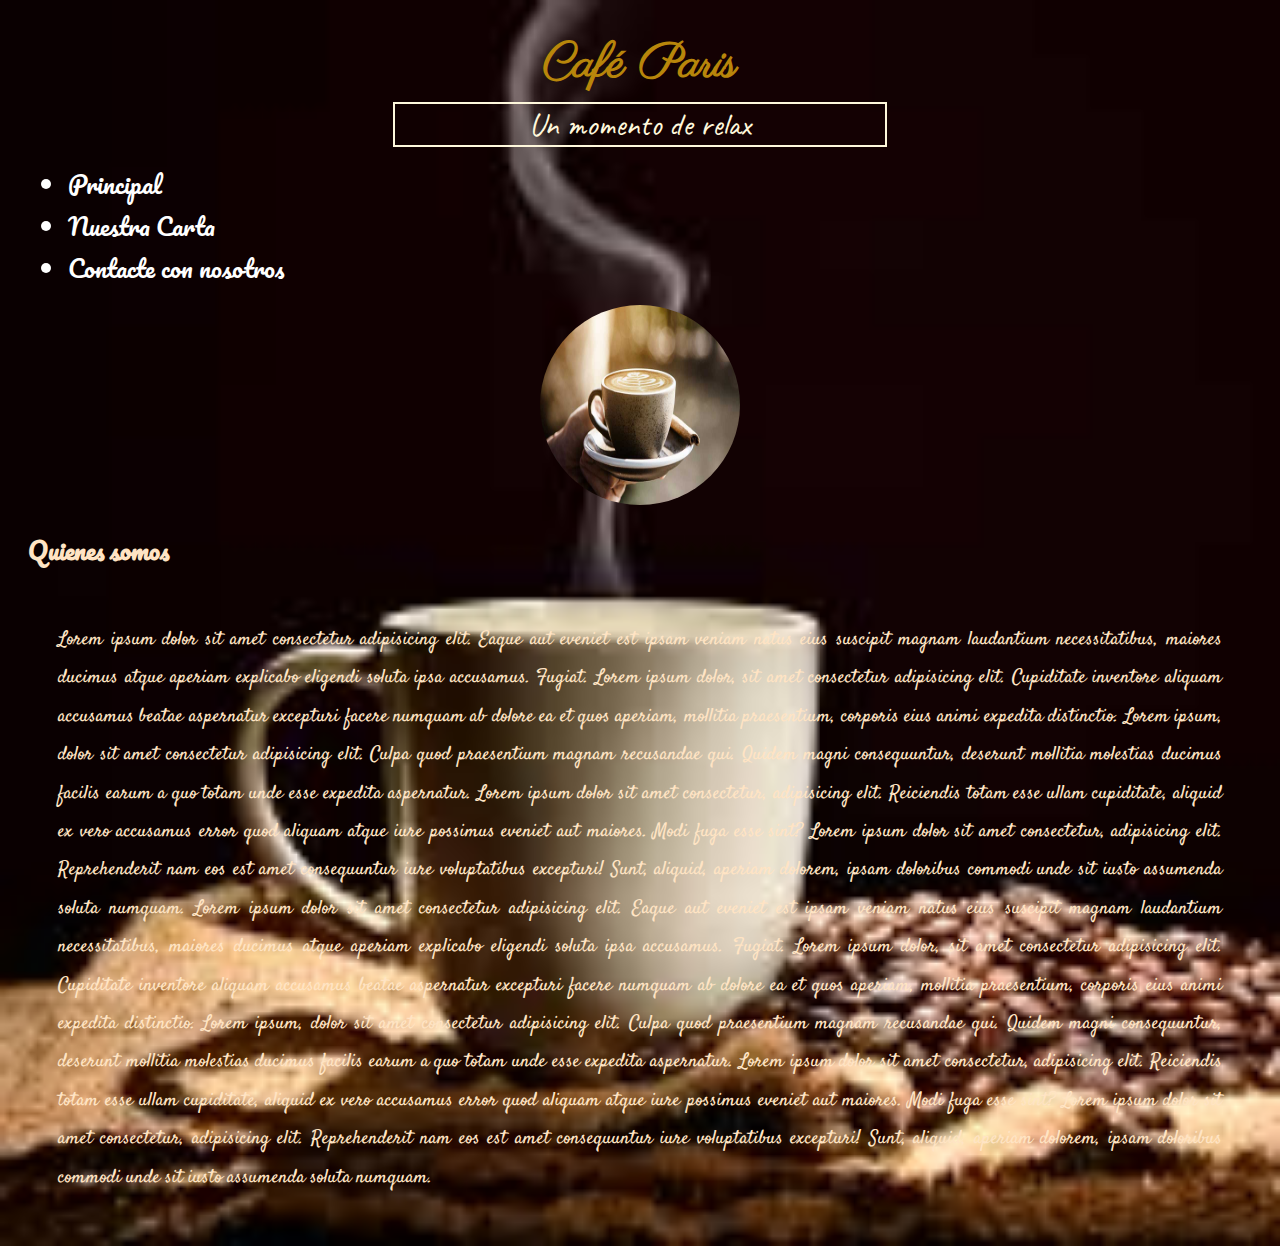
<file: index.html>
<!DOCTYPE html>
<html lang="en">
<head>
    <meta charset="UTF-8">
    <meta name="viewport" content="width=device-width, initial-scale=1.0">
    <title>CAFE PARIS</title>
    <link rel="stylesheet" href="estilos.css">
</head>
<body>
    <h1>Café Paris</h1>
    <p id="eslogan">Un momento de relax</p>
    <ul>
        <a href="index.html"><li>Principal</li></a>
        <a href="carta.html"><li>Nuestra Carta</li></a>
        <a href="contacto.html"><li>Contacte con nosotros</li></a>
    </ul>
    <p id="contenedor-logo">
        <img src="images/cafe.jpg" alt="" id="logocafe">
    </p>
    <h2>Quienes somos</h2>
    <p class="texto-normal">
        Lorem ipsum dolor sit amet consectetur adipisicing elit. Eaque aut eveniet est ipsam veniam natus eius suscipit magnam laudantium necessitatibus, maiores ducimus atque aperiam explicabo eligendi soluta ipsa accusamus. Fugiat.
        Lorem ipsum dolor, sit amet consectetur adipisicing elit. Cupiditate inventore aliquam accusamus beatae aspernatur excepturi facere numquam ab dolore ea et quos aperiam, mollitia praesentium, corporis eius animi expedita distinctio.
        Lorem ipsum, dolor sit amet consectetur adipisicing elit. Culpa quod praesentium magnam recusandae qui. Quidem magni consequuntur, deserunt mollitia molestias ducimus facilis earum a quo totam unde esse expedita aspernatur.
        Lorem ipsum dolor sit amet consectetur, adipisicing elit. Reiciendis totam esse ullam cupiditate, aliquid ex vero accusamus error quod aliquam atque iure possimus eveniet aut maiores. Modi fuga esse sint?
        Lorem ipsum dolor sit amet consectetur, adipisicing elit. Reprehenderit nam eos est amet consequuntur iure voluptatibus excepturi! Sunt, aliquid, aperiam dolorem, ipsam doloribus commodi unde sit iusto assumenda soluta numquam.
        Lorem ipsum dolor sit amet consectetur adipisicing elit. Eaque aut eveniet est ipsam veniam natus eius suscipit magnam laudantium necessitatibus, maiores ducimus atque aperiam explicabo eligendi soluta ipsa accusamus. Fugiat.
        Lorem ipsum dolor, sit amet consectetur adipisicing elit. Cupiditate inventore aliquam accusamus beatae aspernatur excepturi facere numquam ab dolore ea et quos aperiam, mollitia praesentium, corporis eius animi expedita distinctio.
        Lorem ipsum, dolor sit amet consectetur adipisicing elit. Culpa quod praesentium magnam recusandae qui. Quidem magni consequuntur, deserunt mollitia molestias ducimus facilis earum a quo totam unde esse expedita aspernatur.
        Lorem ipsum dolor sit amet consectetur, adipisicing elit. Reiciendis totam esse ullam cupiditate, aliquid ex vero accusamus error quod aliquam atque iure possimus eveniet aut maiores. Modi fuga esse sint?
        Lorem ipsum dolor sit amet consectetur, adipisicing elit. Reprehenderit nam eos est amet consequuntur iure voluptatibus excepturi! Sunt, aliquid, aperiam dolorem, ipsam doloribus commodi unde sit iusto assumenda soluta numquam.
    </p>
    
</body>
</html>
</file>
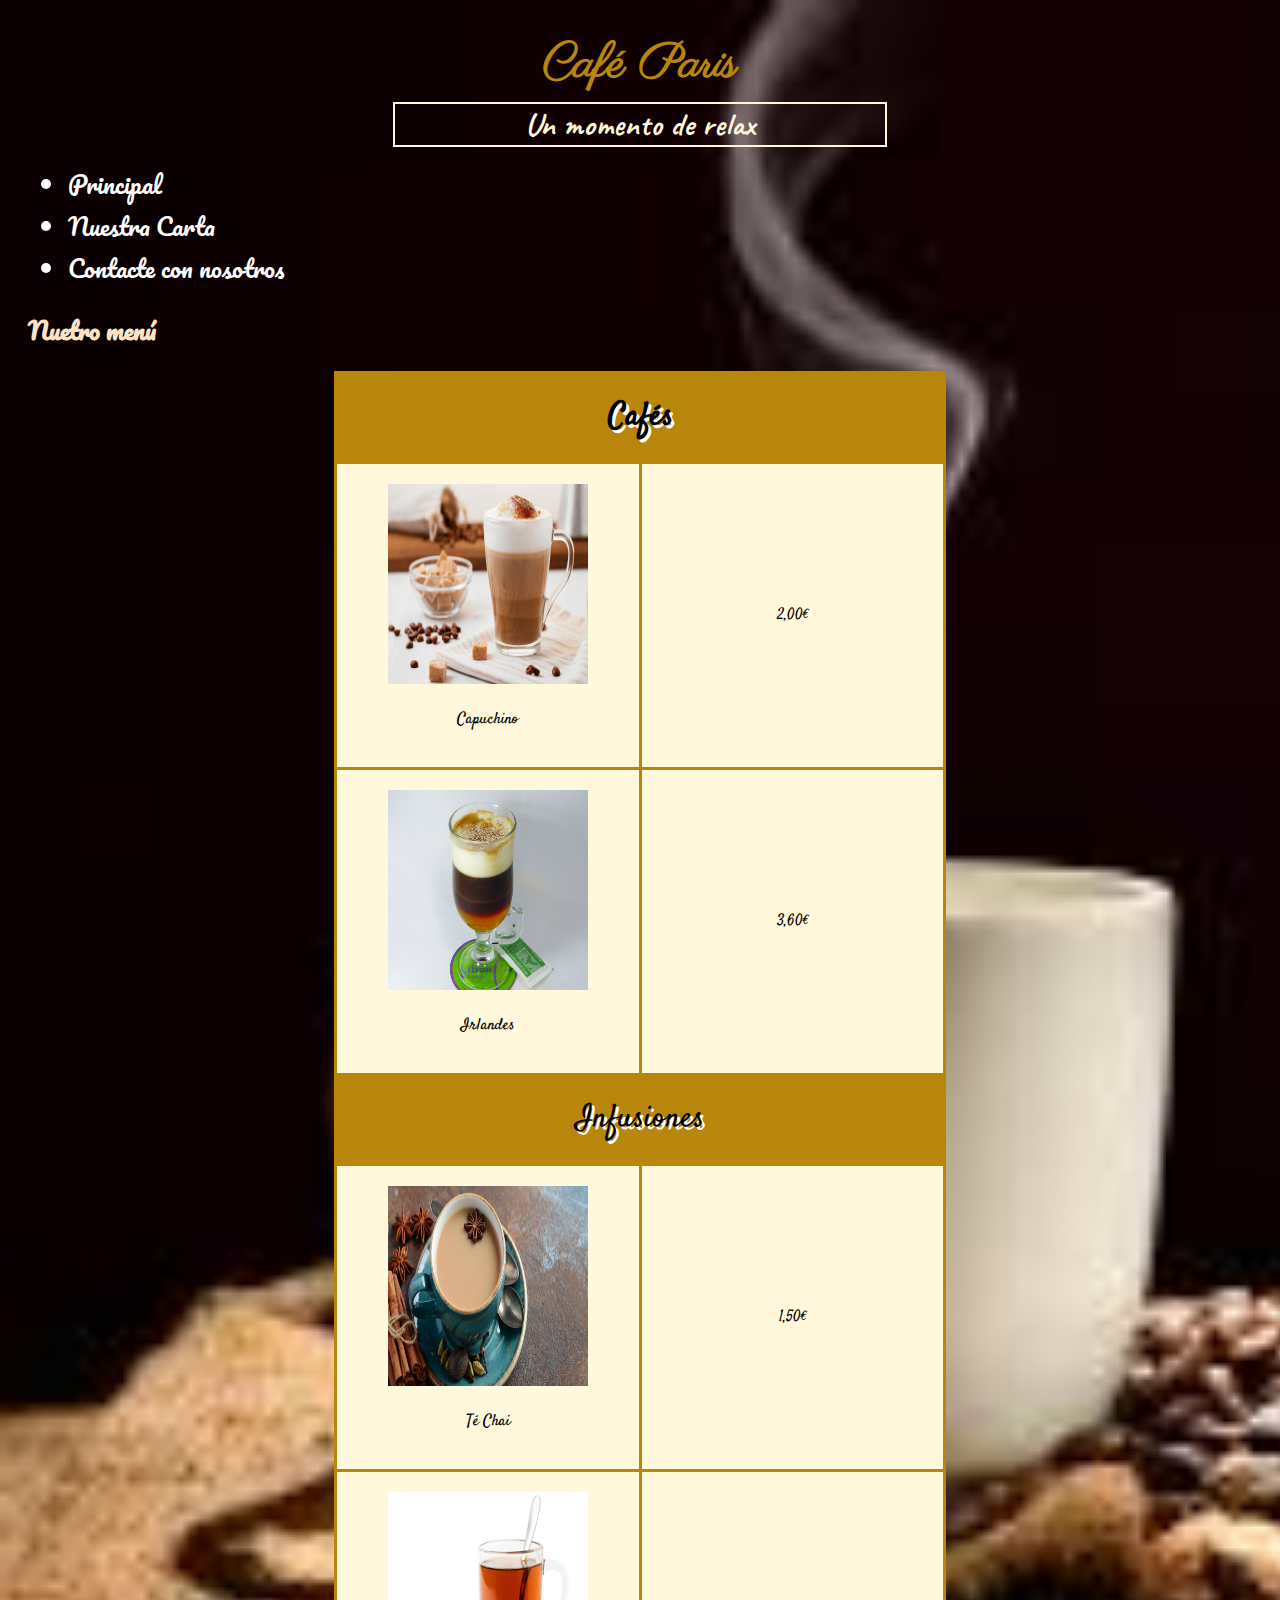
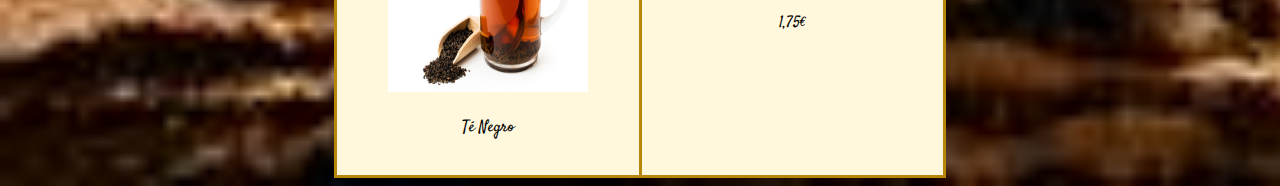
<file: carta.html>
<!DOCTYPE html>
<html lang="en">
<head>
    <meta charset="UTF-8">
    <meta name="viewport" content="width=device-width, initial-scale=1.0">
    <title>Document</title>
    <link rel="stylesheet" href="estilos.css">
</head>
<body>
    <h1>Café Paris</h1>
    <h2 id="eslogan">Un momento de relax</h2>
    
<ul>
    <a href="index.html"><li>Principal</li></a>
    <a href="carta.html"><li>Nuestra Carta</li></a>
    <a href="contacto.html"><li>Contacte con nosotros</li></a>
</ul>
<h2>Nuetro menú</h2>
   <table>
    <tr class="categorias">
        <th colspan="2">Cafés</th>
    </tr>
    <tr>
        <td><img class="fotocarta" src="images/capuchino.jpg" alt="">
            <p>Capuchino</p>
        </td>
        <td>2,00€</td>
    </tr>
    <tr>
        <td><img class="fotocarta" src="images/irlandes.jpg" alt="">
            <p>Irlandes</p>
        </td>
        <td>3,60€</td>
    </tr>
    <tr class="categorias">
        <td colspan="2">Infusiones</td>
    </tr>
     <tr>
        <td><img class="fotocarta" src="images/te chai.avif" alt="">
            <p>Té Chai</p>
        </td>
        <td>1,50€</td>
    </tr>
    <tr>
        <td><img class="fotocarta" src="images/te negro.jpg" alt="">
            <p>Té Negro</p>
        </td>
        <td>1,75€</td>
    </tr>
    
   </table>
    
</body>
</html>
</file>
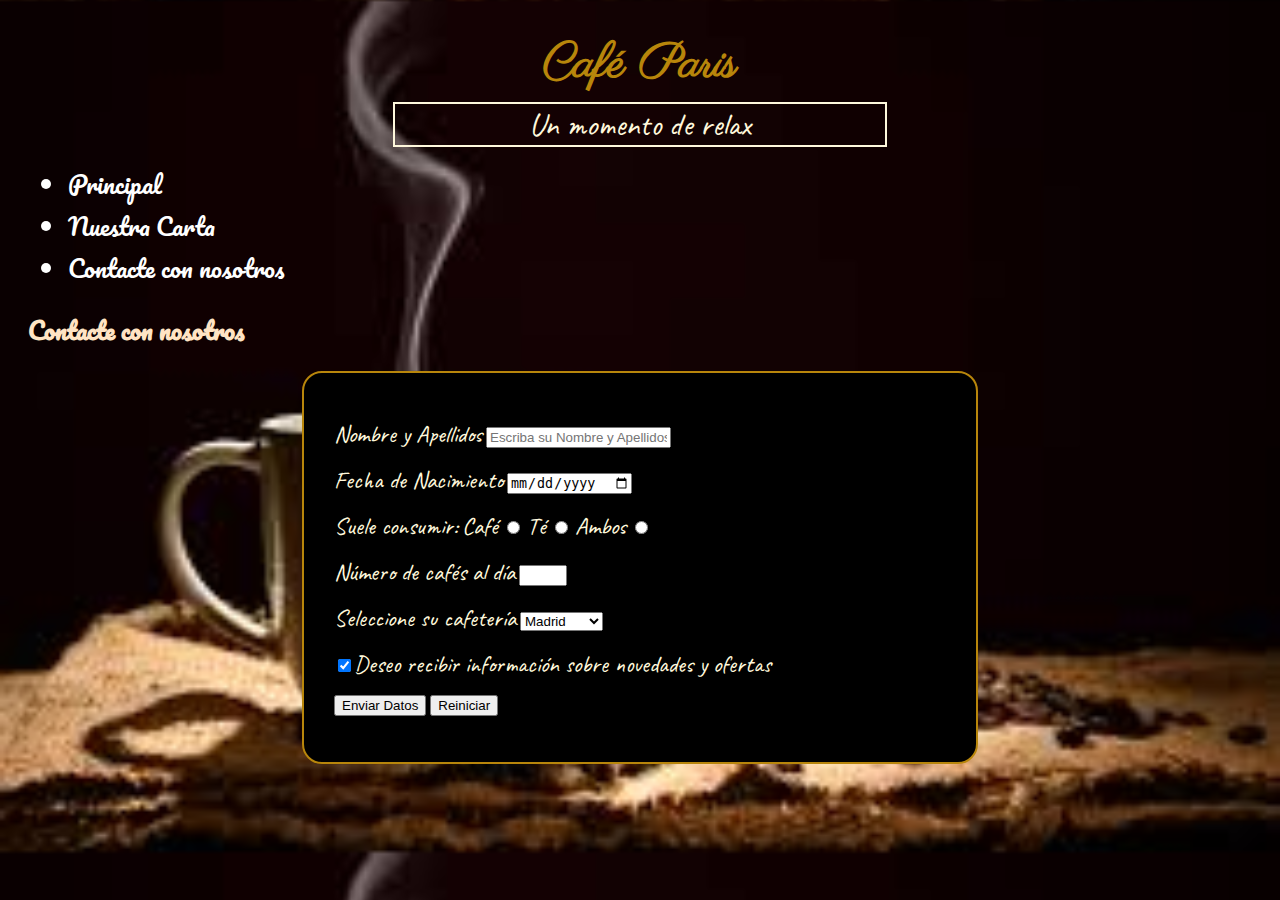
<file: contacto.html>
<!DOCTYPE html>
<html lang="en">
<head>
    <meta charset="UTF-8">
    <meta name="viewport" content="width=device-width, initial-scale=1.0">
    <title>CAFE PARIS</title>
    <link rel="stylesheet" href="estilos.css">
</head>
<body>
    <h1>Café Paris</h1>
    <p id="eslogan">Un momento de relax</p>
    <ul>
        <a href="index.html"><li>Principal</li></a>
        <a href="carta.html"><li>Nuestra Carta</li></a>
        <a href="contacto.html"><li>Contacte con nosotros</li></a>
    </ul>
    <h2>Contacte con nosotros</h2>
    <form action="procesacontacto.php" method="get">
        <p>
            <label for="nombre">Nombre y Apellidos</label>
            <input name="nombre" type="text" required placeholder="Escriba su Nombre y Apellidos">
        </p>
        <p>
            <label for="fecha">Fecha de Nacimiento</label>
            <input type="date" name="fecha" required>
        </p>
        <p>
            <label for="">Suele consumir:</label>
            <label for="cafe">Café</label>
            <input type="radio" name="consume" id="cafe" value="caf">
            <label for="te">Té</label>
            <input type="radio" name="consume" id="te" value="te">
            <label for="ambos">Ambos</label>
            <input type="radio" name="consume" id="ambos" value="ambos">
        </p>
        <p>
            <label for="numero-cafes">Número de cafés al día</label>
            <input name="numero-cafes" type="number" max="5" min="1">
        </p>
        <p>
            <label for="cafeteria">Seleccione su cafetería</label>
            <select name="cafeteria">
                <option value="mad" selected>Madrid</option>
                <option value="bar">Barcelona</option>
                <option value="sev">Sevilla</option>
            </select>selected>
        </p>
        <p>
            <label for="deseo"> 
            <input type="checkbox" checked>Deseo recibir información sobre novedades y ofertas</label>
        </p>
        <p>
            <input type="submit" value="Enviar Datos">
            <input type="reset" value="Reiniciar">
        </p>
        
    </form>
</file>
<file: estilos.css>
@import url('https://fonts.googleapis.com/css2?family=Caveat:wght@400..700&family=Pacifico&family=Parisienne&family=Satisfy&display=swap');
body {
    padding: 0 20px 0 20px;
    background-image: url(images/tazacafe.jpeg);
    background-size: cover;
}
h1 {
    text-align: center;
    font-size: 3em;
    color: darkgoldenrod;
    margin-bottom: 5px;
    font-family: "Parisienne", cursive;
}
#eslogan {
    font-family: "Caveat", cursive;
    margin: auto;
    font-size: 2em;
    color: cornsilk;
    border: 2px solid cornsilk;
    width: 40%;
    text-align: center;
}
h2 {
    color: #FFE4C4;
    font-family: "Pacifico", cursive;
}
a {
    font-family: "Pacifico", cursive;
    font-size: 1.5em;
    text-decoration: none;
}
a:link {
    color: white;
}
a:hover {
    font-weight: bold;
}
a:active {
    color: darkgoldenrod;
}
.texto-normal {
    font-family: "Satisfy", cursive;
    font-size: 1.2em;
    color: #FFE4C4;
    line-height: 2;
    padding: 30px;
    text-align: justify;
}
#logocafe {
    width: 200px; 
    height: 200px; 
    border-radius: 50%;
}
#contenedor-logo {
    text-align: center;
}
ul,li {color: white;}
/*Estilo de la carta*/
.fotocarta {
    height: 200px;
    width: 200px;
}
.categorias {
    background-color: darkgoldenrod;
    font-size: 2em;
    text-shadow: 3px 3px white;
}
table,th,td {
    border: 3px solid darkgoldenrod;
    border-collapse: collapse;
    vertical-align: center;
    width: 50%;
    padding: 20px;
}
table {
    background-color: cornsilk;
    font-family: "Satisfy";
    margin: auto;
    text-align: center;
}
form {
    border: 2px solid darkgoldenrod;
    border-radius: 20px;
    width: 50%;
    margin: auto;
    padding: 30px;
    background-color: black;
}
label {
    font-family: "Caveat";
    color: cornsilk;
    font-size: 1.5em;
}
</file>
